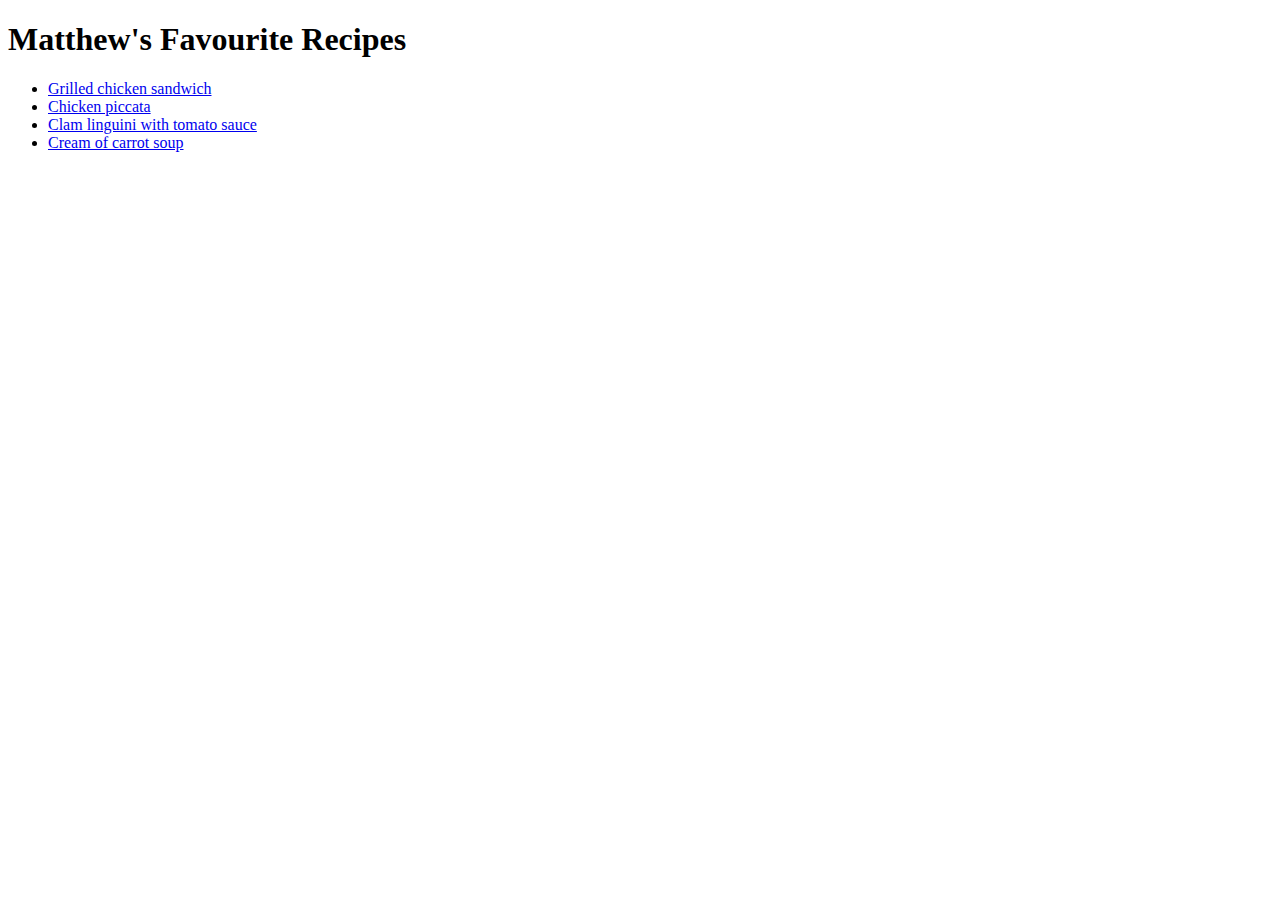
<file: index.html>
<!DOCTYPE html>
<html lang="en">
<head>
    <meta charset="UTF-8">
    <meta http-equiv="X-UA-Compatible" content="IE=edge">
    <meta name="viewport" content="width=device-width, initial-scale=1.0">
    <title>Matthew's Recipe Website</title>
</head>

<body>
    <h1>Matthew's Favourite Recipes</h1>
    <ul>
        <li><a href="recipes/chicken-sandwich.html">Grilled chicken sandwich</a></li>
        <li><a href="recipes/chicken-piccata.html">Chicken piccata</a></li>
        <li><a href="recipes/clam-linguini.html">Clam linguini with tomato sauce</a></li>
        <li><a href="recipes/cream-of-carrot.html">Cream of carrot soup</a></li>
    </ul>

</body>
</html>
</file>
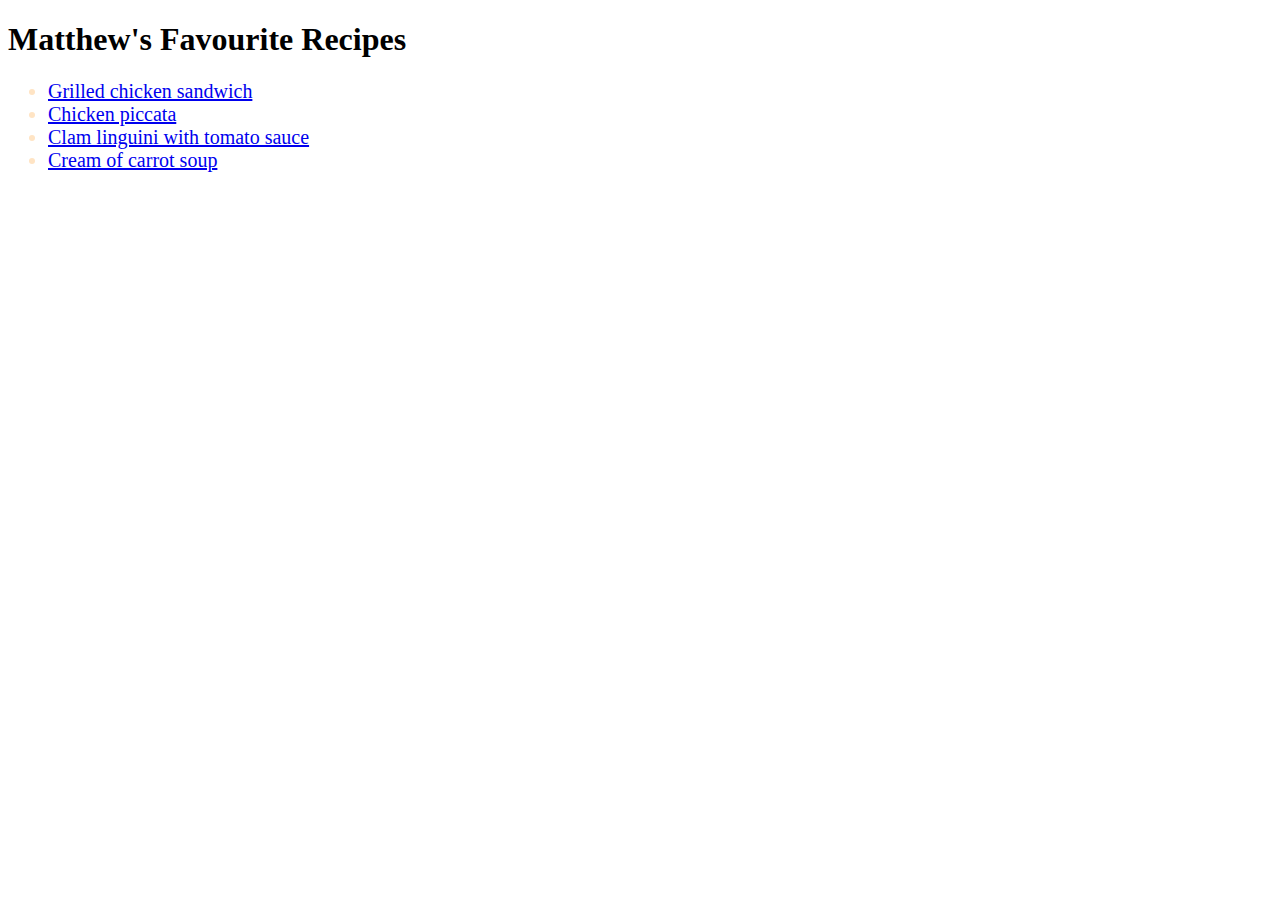
<file: recipe-website/index.html>
<!DOCTYPE html>
<html lang="en">
<head>
    <meta charset="UTF-8">
    <meta http-equiv="X-UA-Compatible" content="IE=edge">
    <meta name="viewport" content="width=device-width, initial-scale=1.0">
    <title>Matthew's Recipe Website</title>
    <link rel="stylesheet" href="styles.css">
</head>

<body>
    <h1>Matthew's Favourite Recipes</h1>
    <ul>
        <li class="recipe"><a href="recipes/chicken-sandwich.html">Grilled chicken sandwich</a></li>
        <li class="recipe"><a href="recipes/chicken-piccata.html">Chicken piccata</a></li>
        <li class="recipe"><a href="recipes/clam-linguini.html">Clam linguini with tomato sauce</a></li>
        <li class="recipe"><a href="recipes/cream-of-carrot.html">Cream of carrot soup</a></li>
    </ul>

</body>
</html>
</file>
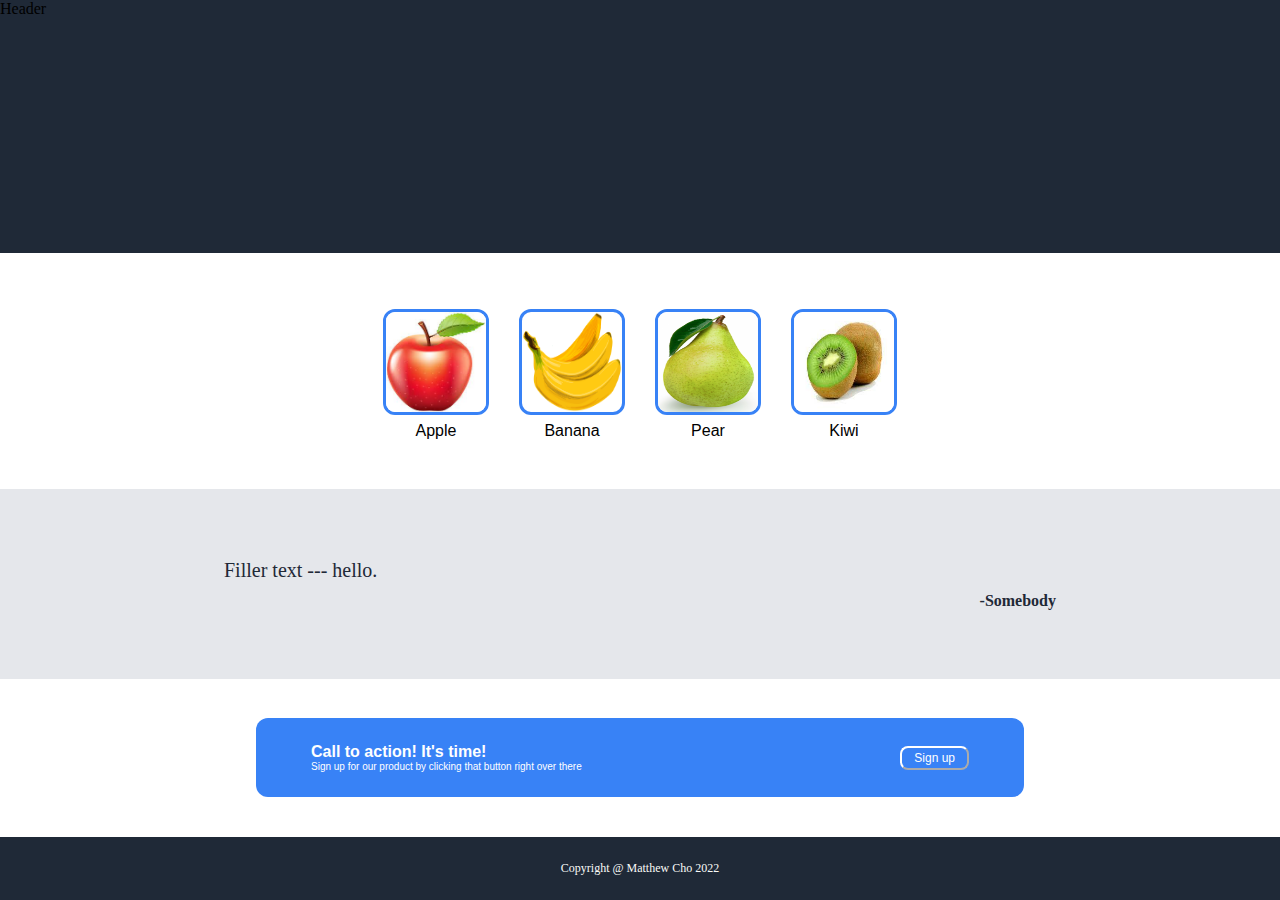
<file: template-webpage/index.html>
<!DOCTYPE html>
<html lang="en">
<head>
    <meta charset="UTF-8">
    <meta http-equiv="X-UA-Compatible" content="IE=edge">
    <meta name="viewport" content="width=device-width, initial-scale=1.0">
    <title>Template Webpage</title>
    <link rel="stylesheet" href="styles.css">
</head>


<body>
    <div class="flex-container">
        <div class="header">
            <p>Header</p>
        </div>
        <div class ="body" id="b1">
            <div class="flex-container-3">
                <div class="image-container">
                    <image src='img/apple.png' class="body-image"></image>
                    <p class="caption">Apple</p>
                </div>
                <div class="image-container">
                    <image src="img\banana.png" class="body-image"></image>
                    <p class="caption">Banana</p>
                </div>
                <div class="image-container">
                    <image src='img/pear.png' class="body-image"></image>
                    <p class="caption">Pear</p>
                </div>
                <div class="image-container">
                    <image src='img/kiwi.png' class="body-image"></image>
                    <p class="caption">Kiwi</p>
                </div>
            </div>
        </div>   


        <div class="body" id="b2">
            <div class="textbox-2">
                <p>Filler text --- hello.
                </p>
                <p style="text-align: right; font-size: 16px; 
                          font-weight: bold; font-style: normal; padding-top: 10px;">
                    -Somebody
                </p>
            </div>
        </div>
        <div class="body" id="b3">
            <div class="flex-container-2">
                <div class="textbox">
                    <p style="font-weight: bold;">Call to action! It's time!</p>
                    <p style="font-size: 10px;">Sign up for our product by clicking that button right over there</p>
                </div> 
                <div class="button">
                    <button type="button">Sign up</button>
                </div>
            </div>
        </div>
        <div class="footer">
            Copyright @ Matthew Cho 2022
        </div>
    </div>

</body>
</html>
</file>
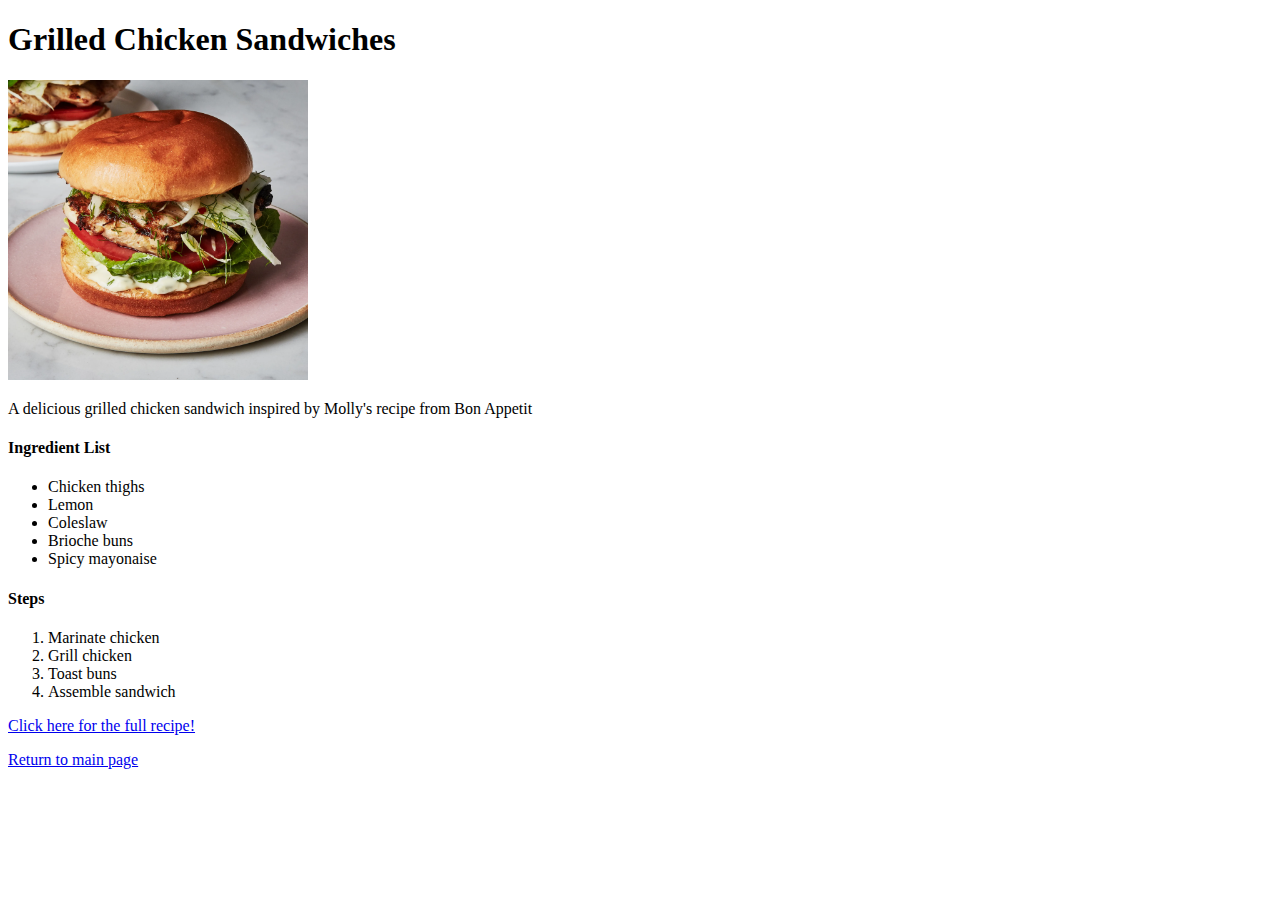
<file: recipes/chicken-sandwich.html>
<!DOCTYPE html>
<html lang="en">
<head>
    <meta charset="UTF-8">
    <meta http-equiv="X-UA-Compatible" content="IE=edge">
    <meta name="viewport" content="width=device-width, initial-scale=1.0">
    <title>Grilled Chicken Sandwiches</title>
</head>
<body>
    <h1>
        Grilled Chicken Sandwiches
    </h1>

    <img src="../img/chicken-sandwich.jpg" alt="Picture of chicken sandwich." width="300" height="300">

    <p>A delicious grilled chicken sandwich inspired by Molly's recipe from Bon Appetit</p>
    
    <h4>Ingredient List</h4>
    <ul>
        <li>Chicken thighs</li>
        <li>Lemon</li>
        <li>Coleslaw</li>
        <li>Brioche buns</li>
        <li>Spicy mayonaise</li>
    </ul>
    
    <h4>Steps</h4>
    <ol>
        <li>Marinate chicken</li>
        <li>Grill chicken</li>
        <li>Toast buns</li>
        <li>Assemble sandwich</li>
    </ol>

    <p><a href="https://www.bonappetit.com/recipe/grilled-chicken-sandwich-with-mustard-mayo">Click here for the full recipe!</a></p>
    <p><a href="../index.html">Return to main page</a></p>
</body>
</html>
</file>
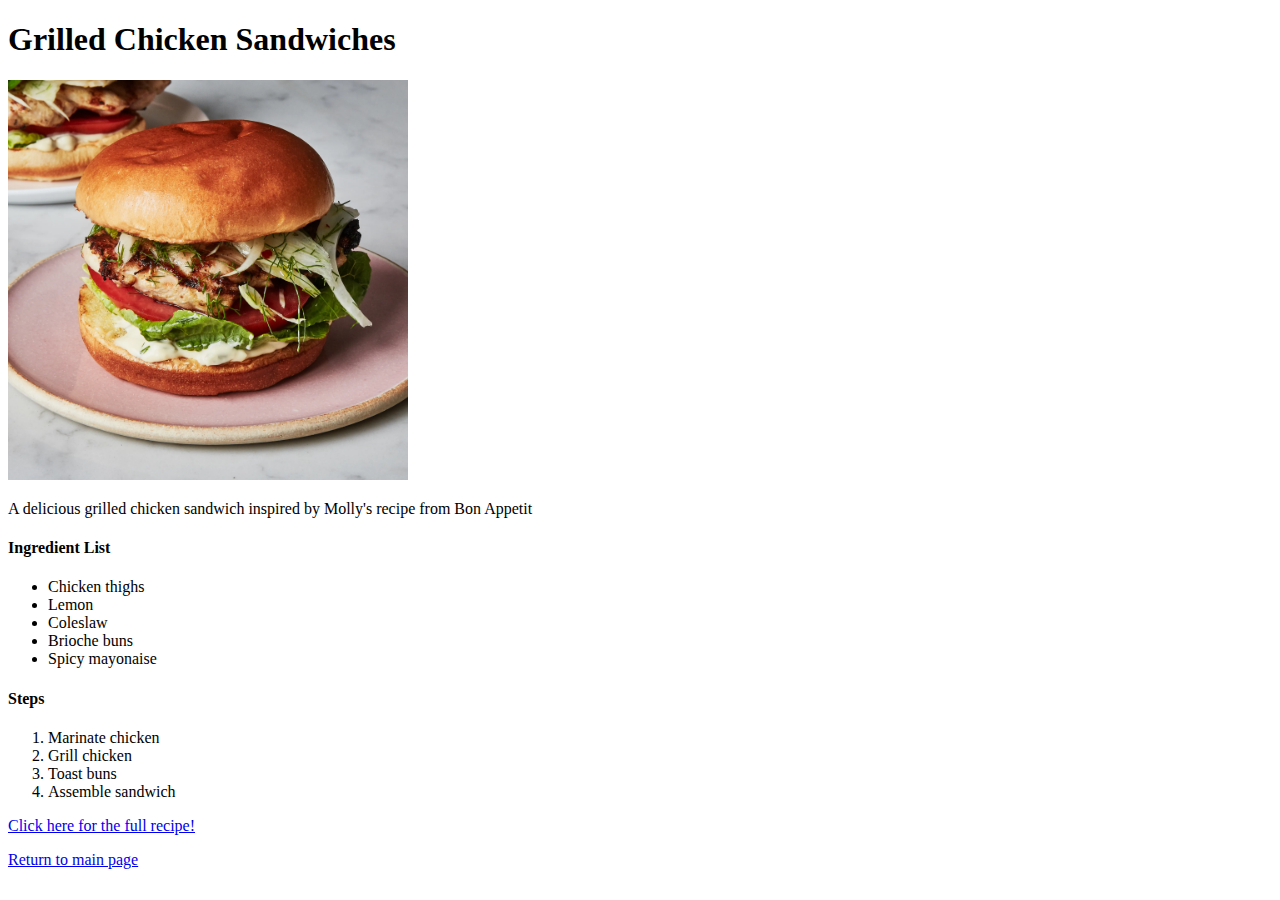
<file: recipe-website/recipes/chicken-sandwich.html>
<!DOCTYPE html>
<html lang="en">
<head>
    <meta charset="UTF-8">
    <meta http-equiv="X-UA-Compatible" content="IE=edge">
    <meta name="viewport" content="width=device-width, initial-scale=1.0">
    <title>Grilled Chicken Sandwiches</title>
</head>
<body>
    <h1>
        Grilled Chicken Sandwiches
    </h1>

    <img src="../img/chicken-sandwich.jpg" alt="Picture of chicken sandwich." width="400" height="auto">

    <p>A delicious grilled chicken sandwich inspired by Molly's recipe from Bon Appetit</p>
    
    <h4>Ingredient List</h4>
    <ul>
        <li>Chicken thighs</li>
        <li>Lemon</li>
        <li>Coleslaw</li>
        <li>Brioche buns</li>
        <li>Spicy mayonaise</li>
    </ul>
    
    <h4>Steps</h4>
    <ol>
        <li>Marinate chicken</li>
        <li>Grill chicken</li>
        <li>Toast buns</li>
        <li>Assemble sandwich</li>
    </ol>

    <p><a href="https://www.bonappetit.com/recipe/grilled-chicken-sandwich-with-mustard-mayo">Click here for the full recipe!</a></p>
    <p><a href="../index.html">Return to main page</a></p>
</body>
</html>
</file>
<file: recipe-website/styles.css>
.recipe{
    font-size: 20px;
    color: bisque;
}
</file>
<file: template-webpage/styles.css>
*{
    margin : 0px;
}


.flex-container {
    display: flex;
    flex-direction: column;
    height : 100vh;
}

.header {
    flex: 4;
    background-color: #1F2937;
}
#b1 {
    flex: 3.75;
}
#b2 {
    flex: 3;
    background-color: #E5E7EB;
    display: flex;
    justify-content: center;
    align-items: center;
}
#b3 {
    flex: 2.5;
    justify-content: center;
    align-items: center;
    display: flex;
}

.footer {
    display: flex;
    align-items: center;
    justify-content: center;
    flex : 1;
    background-color: #1F2937;
    color : #f9faf8;
    font-size: 12px;
}

.flex-container-2{
    display: flex;
    background-color: #3882f6;
    width: 60%;
    height: 50%;
    justify-content: center;
    align-items: center;
    border-radius: 12px;
    color: white;
    font-family : hero, arial, roboto;
}

.textbox {
    flex: 1;
    margin: 55px;
}

.textbox-2{
    width: 65%;
    font-size: 20px; 
    font-weight: light;
    color : #1f2937;
    text-align: justify;
    font-family: hero;
}

button {
    background-color: #3882f6;
    font-size: 12px;
    flex: 1;
    margin: 55px;
    border-radius: 8px;
    border-color: white;
    color: white;
    padding-inline: 12px;
    padding-block: 3px;
}

.flex-container-3 {
    display: flex;
    height : 90%;
    justify-content: center;
    align-items: center;
    font-family : hero, arial, roboto;
    gap: 30px;
    padding-top: 15px;
}

.body-image{
    border: 3px solid #3882f6;
    border-radius: 12px;
    width: 100px;
    height: 100px;
    align-items: center;
    background-color: transparent;
    
}

.caption {
    font-size: 16px;
    text-align: center;
    padding-top: 3px;
}
</file>
